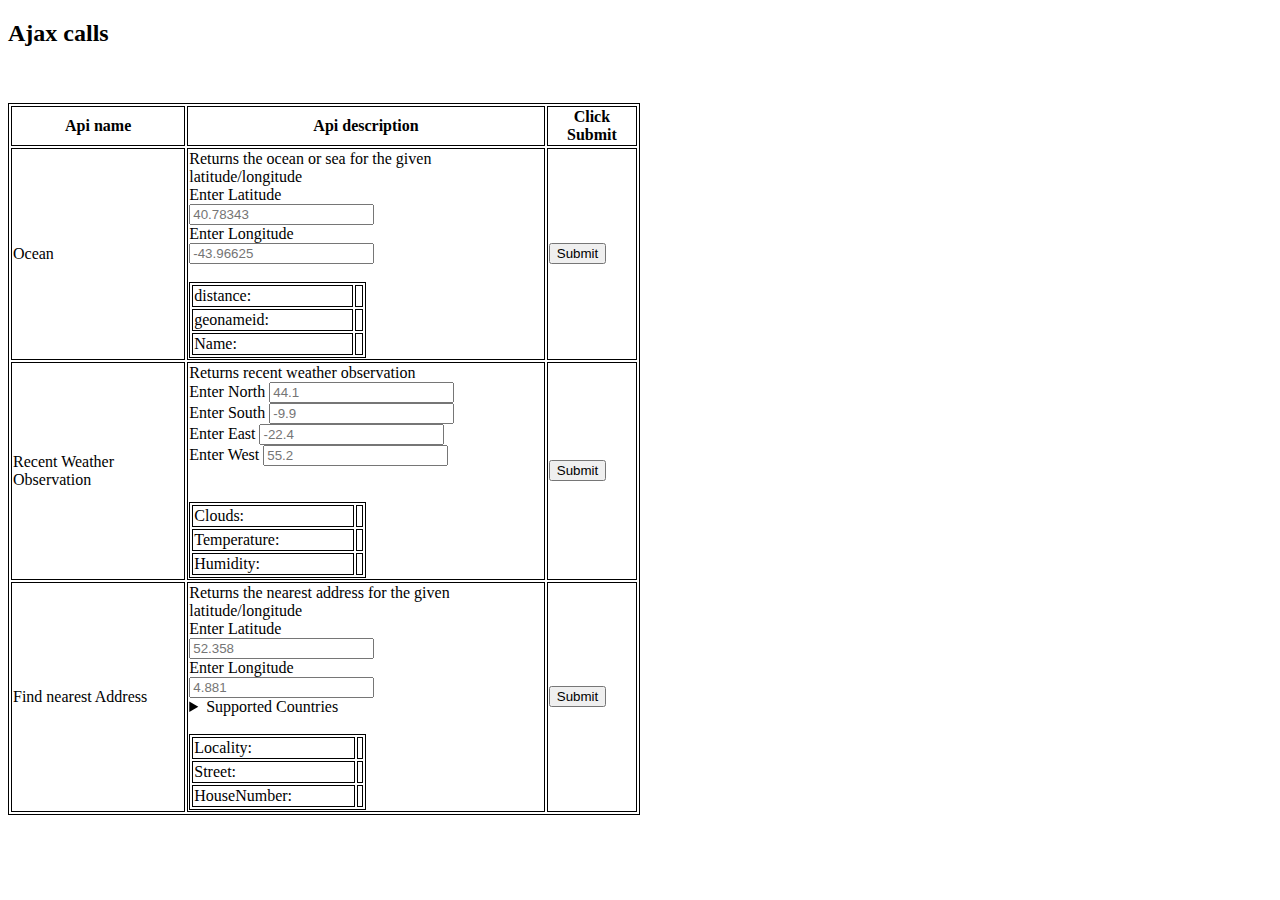
<file: task/index.html>
<!doctype html>

<html lang="en">

	<head>

		<meta charset="utf-8">

		<title>AJAX/PHP/CURL/JSON </title>
		<meta name="description" content="AJAX/PHP/CURL/JSON ">
		<meta name="author" content="Alexandru Beraru">
		<link rel="stylesheet" href="libs/css/styles.css">

	</head>

	<body>
		<h2>Ajax calls</h2>

<table>
  <tr>
    <th>Api name</th>
    <th>Api description</th>
    <th>Click Submit</th>
  </tr>
  <tr>
    <td>Ocean</td>
    <td> Returns the ocean or sea for the given latitude/longitude<br>
        <label for="selLat">Enter  Latitude</label><br>
		<input type="number" id="selLat" name="latitude" placeholder="40.78343"><br>
        <label for="selLat">Enter  Longitude</label><br>
		<input type="number" id="selLng" name="longitude" placeholder="-43.96625">

		<br><br>

		<div id="div1">			
			<table>
				<tr>
					<td>
					distance: 
					</td>
					<td id="txtDistance">
						
					</td>

				</tr>
				<tr>
					<td>
						geonameid: 
					</td>
					<td id="txtGeonameId">
						
					</td>

				</tr>
				<tr>
					<td>
						Name: 
					</td>
					<td id="txtName">
						
					</td>

				</tr>
			</table>
		</div>
	</td>	
	<td><button id="btnRun">Submit</button></td>	
        <br><br>
		
   <tr>
    <td> Recent Weather Observation</td>
    <td> Returns recent weather observation
		<br>
        <label for="typeNorth">Enter North</label>
        <input type="number" id="typeNorth" name="north" placeholder="44.1"><br>
        <label for="typeSouth">Enter  South</label>
        <input type="number" id="typeSouth" name="south" placeholder="-9.9"><br>
        <label for="typeEast">Enter  East</label>
        <input type="number" id="typeEast" name="east" placeholder="-22.4"><br>
        <label for="typeWest">Enter  West</label>
        <input type="number" id="typeWest" name="west" placeholder="55.2"><br>
        
		<br><br>

		<div id="div2">	
			<table>
				<tr>
					<td>
					Clouds: 
					</td>
					<td id="txtClouds">
						
					</td>

				</tr>
				<tr>
					<td>
						Temperature: 
					</td>
					<td id="txtTemperature">
						
					</td>

				</tr>
				<tr>
					<td>
						Humidity: 
					</td>
					<td id="txtHumidity">
						
					</td>
				</tr>
			</table>
        </div>
	</td>
    <td><button id="btnRun1">Submit</button></td>
   </tr>
   <tr>
    <td>Find nearest Address</td>
    <td> Returns the nearest address for the given latitude/longitude<br>
		
		<label for="lati">Enter  Latitude</label><br>
		<input type="number" id="lati" name="latitud" placeholder="52.358"><br>
        <label for="longi">Enter  Longitude</label><br>
		<input type="number" id="longi" name="longitud" placeholder="4.881">

		<details>
			<summary>Supported Countries</summary>
			<p> 1	AT	Austria
				2	AU	Australia
				3	AX	▒land
				4	CC	Cocos 
				5	CH	Switzerland	
				6	CX	Christmas Island	
				7	CZ	Czechia	
				8	DK	Denmark	
				9	EE	Estonia	
				10	ES	Spain	
				11	FI	Finland	
				12	FR	France	
				13	GF	French Guiana	
				14	GP	Guadeloupe	
				15	IS	Iceland	
				16	LU	Luxembourg	
				17	MQ	Martinique	
				18	NF	Norfolk Island
				19	NL	Netherlands	
				20	NO	Norway	
				21	PL	Poland	
				22	PR	Puerto Rico	
				23	RE	R▒union	
				24	SG	Singapore
				25	SI	Slovenia	
				26	SJ	Svalbard and Jan Mayen	
				27	SK	Slovakia	
				28	US	United States	
				29	YT	Mayotte</p>
		  </details>
		<br>

		<div id="div3">	
			<table>
				<tr>
					<td>
						Locality: 
					</td>
					<td id="txtLocality">
						
					</td>
				</tr>
				<tr>
					<td>
						Street: 
					</td>
					<td id="txtStreet">
						
					</td>
				</tr>
				<tr>
					<td>
						HouseNumber: 
					</td>
					<td id="txtHouseNumber">
						
					</td>
				</tr>
			</table>
		</div>
    </td>
    <td><button id="btnRun2">Submit</button></td>
</table>
		<script  src="libs/js/jquery-2.2.3.min.js"></script>
		<script  src="libs/js/script1.js"></script>
	</body>
</html>
</file>
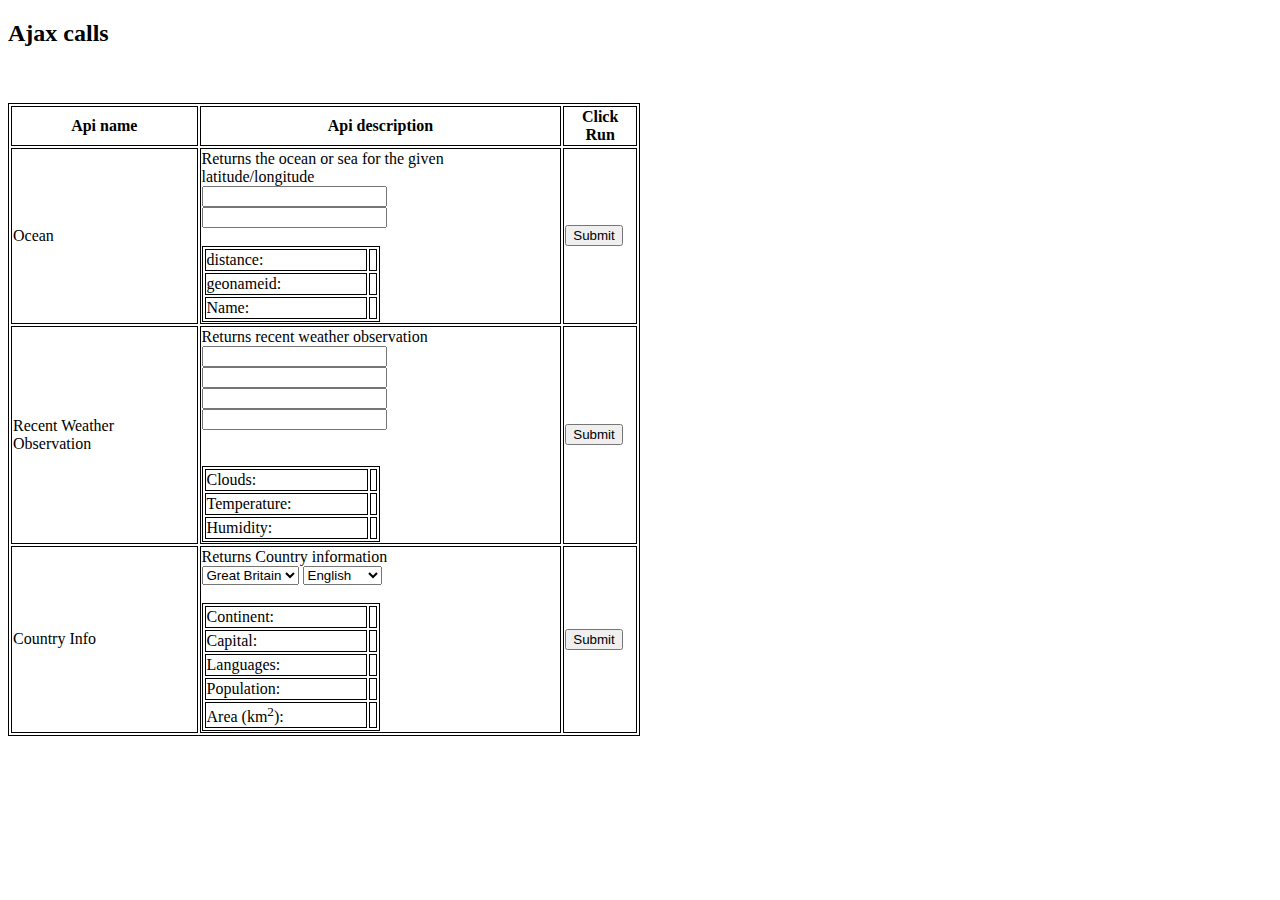
<file: task/index1.html>
<!doctype html>

<html lang="en">

	<head>

		<meta charset="utf-8">

		<title>AJAX/PHP/CURL/JSON </title>
		<meta name="description" content="AJAX/PHP/CURL/JSON ">
		<meta name="author" content="Alexandru Beraru">
		<link rel="stylesheet" href="libs/css/styles.css">

	</head>

	<body>
		<h2>Ajax calls</h2>

<table>
  <tr>
    <th>Api name</th>
    <th>Api description</th>
    <th>Click Run</th>
  </tr>
  <tr>
    <td>Ocean</td>
    <td> Returns the ocean or sea for the given latitude/longitude<br>
		<input type="number" id="selLat" name="latitude"><br>

		<input type="number" id="selLng" name="longitude">

		<br><br>

		<div id="div1">			
			<table>
				<tr>
					<td>
					distance: 
					</td>
					<td id="txtDistance">
						
					</td>

				</tr>
				<tr>
					<td>
						geonameid: 
					</td>
					<td id="txtGeonameId">
						
					</td>

				</tr>
				<tr>
					<td>
						Name: 
					</td>
					<td id="txtName">
						
					</td>

				</tr>
			</table>
		</div>
	</td>	
	<td><button id="btnRun">Submit</button></td>	
        <br><br>
		
   <tr>
    <td> Recent Weather Observation</td>
    <td> Returns recent weather observation
		<br>
		
        <input type="number" id="typeNorth" name="north"><br>
        <input type="number" id="typeSouth" name="south"><br>
        <input type="number" id="typeEast" name="east"><br>
        <input type="number" id="typeWest" name="west"><br>
        
		<br><br>

		<div id="div2">	
			<table>
				<tr>
					<td>
					Clouds: 
					</td>
					<td id="txtClouds">
						
					</td>

				</tr>
				<tr>
					<td>
						Temperature: 
					</td>
					<td id="txtTemperature">
						
					</td>

				</tr>
				<tr>
					<td>
						Humidity: 
					</td>
					<td id="txtHumidity">
						
					</td>
				</tr>
			</table>
        </div>
	</td>
    <td><button id="btnRun1">Submit</button></td>
   </tr>
   <tr>
    <td>Country Info</td>
    <td> Returns Country information
		<br>
		<select id="selCountry">
			<option value="GB">Great Britain</option>
			<option value="FR">France</option>
			<option value="DE">Germany</option>
			<option value="US">USA</option>
		</select>

		<select id="selLanguage">
			<option value="en">English</option>
			<option value="fr">Francais</option>
			<option value="de">Deutsche</option>
		</select>

		<br><br>

		<div id="div3">	
			<table>
				<tr>
					<td>
						Continent: 
					</td>
					<td id="txtContinent">
						
					</td>
				</tr>
				<tr>
					<td>
						Capital: 
					</td>
					<td id="txtCapital">
						
					</td>
				</tr>
				<tr>
					<td>
						Languages: 
					</td>
					<td id="txtLanguages">
						
					</td>
				</tr>
				<tr>
					<td>
						Population: 
					</td>
					<td id="txtPopulation">
						
					</td>
				</tr>
				<tr>
					<td>
						Area (km<sup>2</sup>): 
					</td>
					<td id="txtArea">
						
					</td>
				</tr>
			</table>
		</div>
    </td>
    <td><button id="btnRun2">Submit</button></td>
</table>
		<script  src="libs/js/jquery-2.2.3.min.js"></script>
		<script  src="libs/js/script1.js"></script>
	</body>
</html>
</file>
<file: task/libs/css/styles.css>
table, th, td {
    border:1px solid black;
  }

  table{
   width: 50%;
  }
</file>
